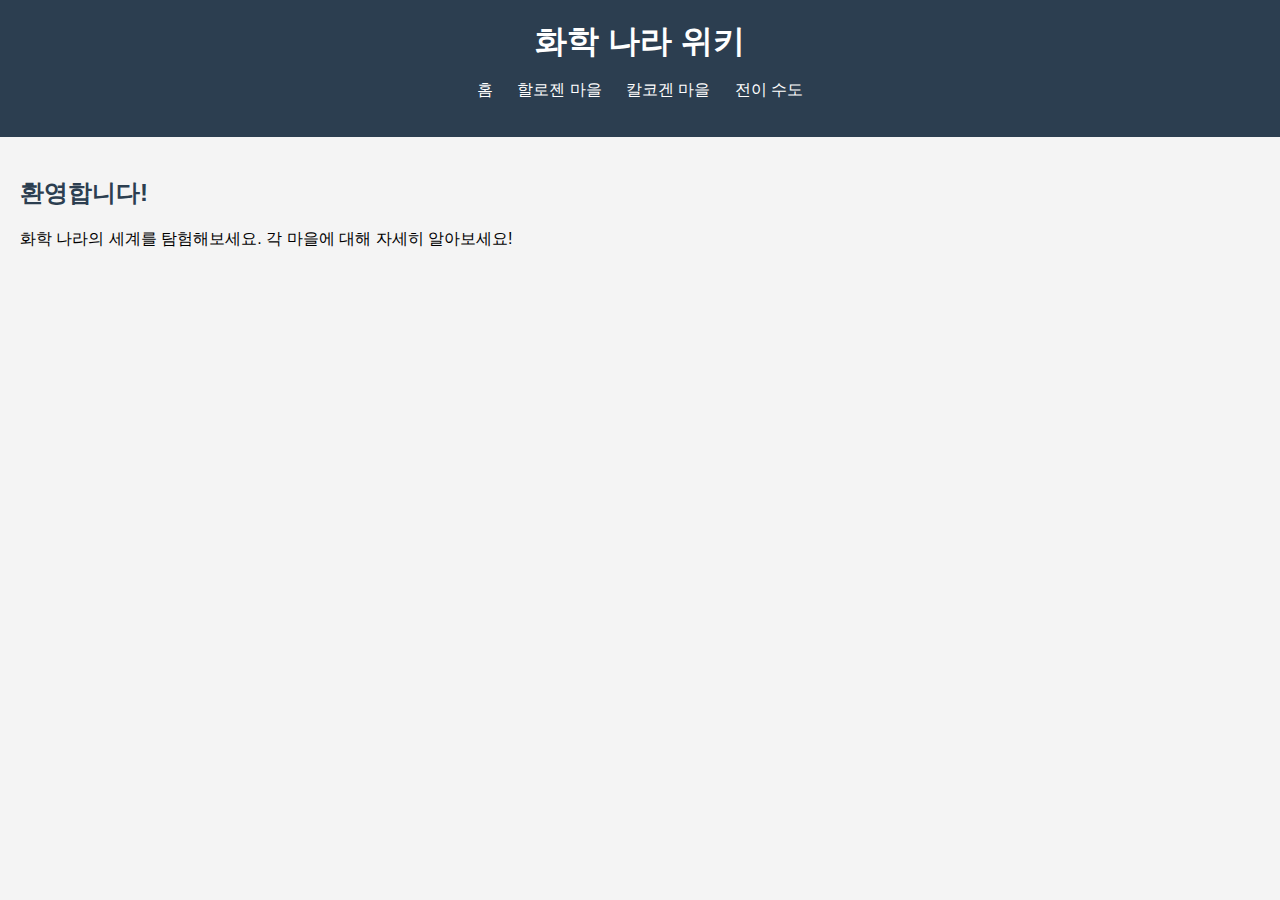
<file: index.html>
<!DOCTYPE html>
<html lang="ko">
<head>
  <meta charset="UTF-8">
  <meta name="viewport" content="width=device-width, initial-scale=1.0">
  <title>화학 나라 위키</title>
  <link rel="stylesheet" href="style.css">
</head>
<body>
  <header>
    <h1>화학 나라 위키</h1>
    <nav>
      <ul>
        <li><a href="index.html">홈</a></li>
        <li><a href="halogen-village.html">할로젠 마을</a></li>
        <li><a href="calcium-village.html">칼코겐 마을</a></li>
        <li><a href="transition-capital.html">전이 수도</a></li>
      </ul>
    </nav>
  </header>

  <main>
    <h2>환영합니다!</h2>
    <p>화학 나라의 세계를 탐험해보세요. 각 마을에 대해 자세히 알아보세요!</p>
  </main>
</body>
</html>
</file>
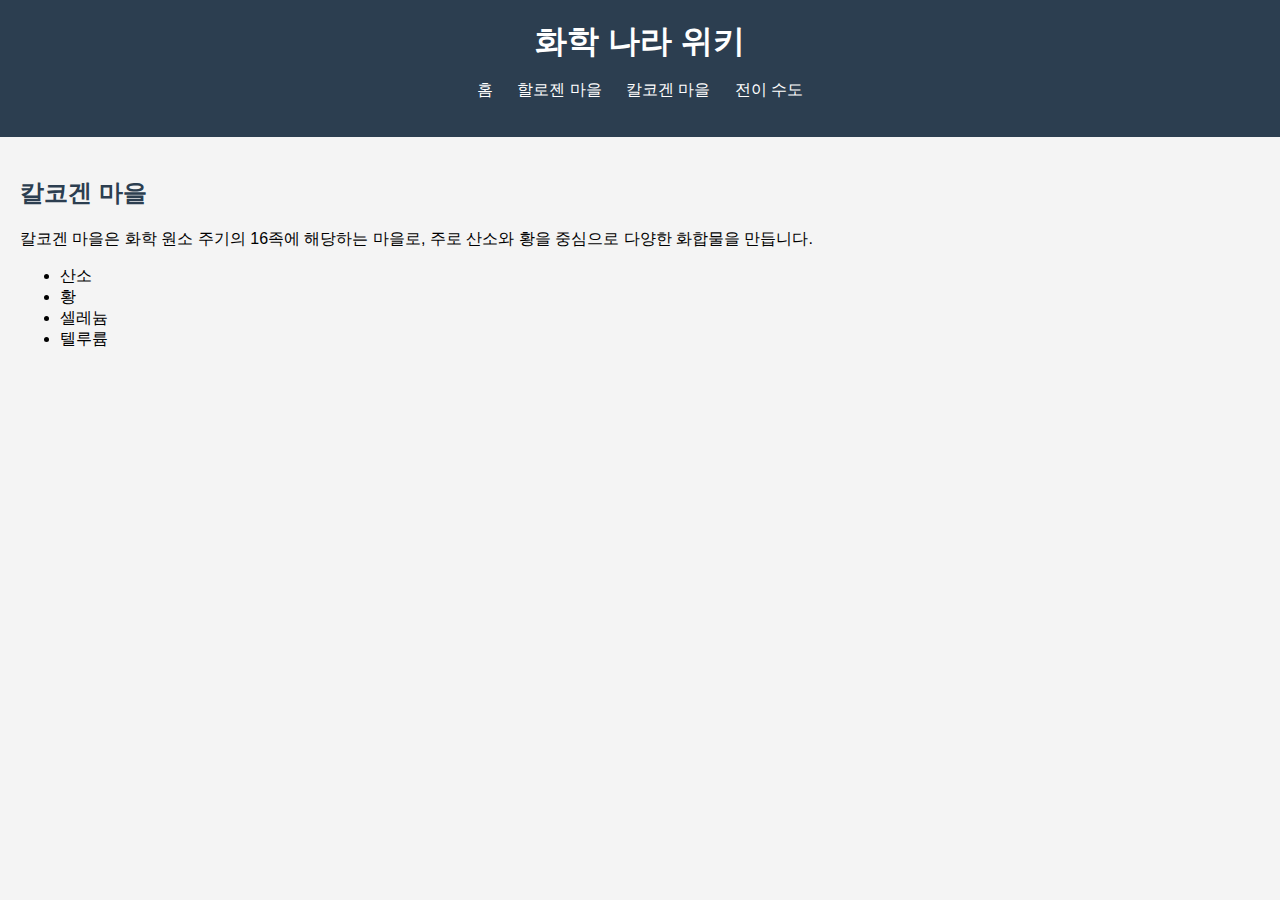
<file: chalcogen-village.html>
<!DOCTYPE html>
<html lang="ko">
<head>
  <meta charset="UTF-8">
  <meta name="viewport" content="width=device-width, initial-scale=1.0">
  <title>칼코겐 마을</title>
  <link rel="stylesheet" href="style.css">
</head>
<body>
  <header>
    <h1>화학 나라 위키</h1>
    <nav>
      <ul>
        <li><a href="index.html">홈</a></li>
        <li><a href="halogen-village.html">할로젠 마을</a></li>
        <li><a href="calcium-village.html">칼코겐 마을</a></li>
        <li><a href="transition-capital.html">전이 수도</a></li>
      </ul>
    </nav>
  </header>

  <main>
    <h2>칼코겐 마을</h2>
    <p>칼코겐 마을은 화학 원소 주기의 16족에 해당하는 마을로, 주로 산소와 황을 중심으로 다양한 화합물을 만듭니다.</p>
    <ul>
      <li>산소</li>
      <li>황</li>
      <li>셀레늄</li>
      <li>텔루륨</li>
    </ul>
  </main>
</body>
</html>
</file>
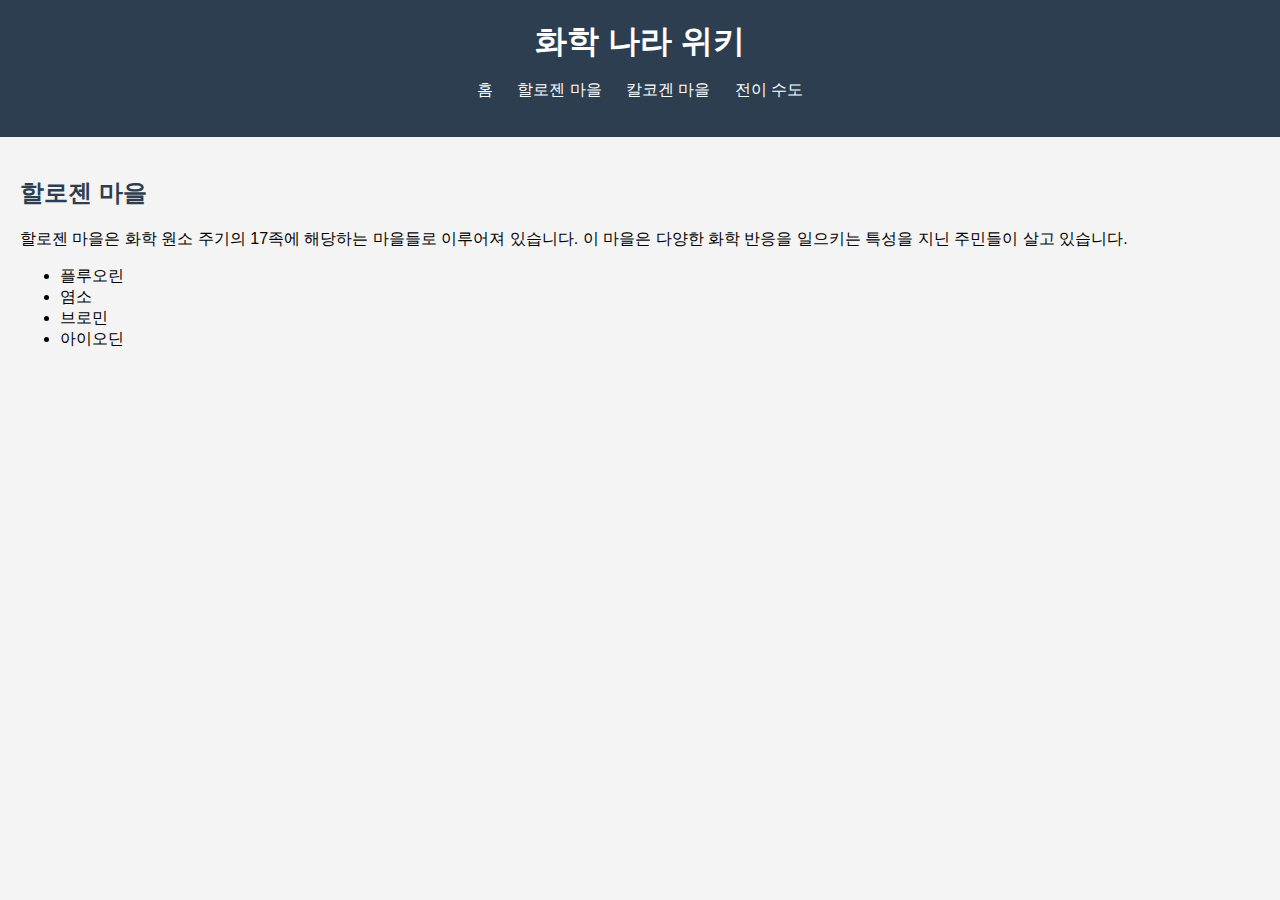
<file: halogen-village.html>
<!DOCTYPE html>
<html lang="ko">
<head>
  <meta charset="UTF-8">
  <meta name="viewport" content="width=device-width, initial-scale=1.0">
  <title>할로젠 마을</title>
  <link rel="stylesheet" href="style.css">
</head>
<body>
  <header>
    <h1>화학 나라 위키</h1>
    <nav>
      <ul>
        <li><a href="index.html">홈</a></li>
        <li><a href="halogen-village.html">할로젠 마을</a></li>
        <li><a href="calcium-village.html">칼코겐 마을</a></li>
        <li><a href="transition-capital.html">전이 수도</a></li>
      </ul>
    </nav>
  </header>

  <main>
    <h2>할로젠 마을</h2>
    <p>할로젠 마을은 화학 원소 주기의 17족에 해당하는 마을들로 이루어져 있습니다. 이 마을은 다양한 화학 반응을 일으키는 특성을 지닌 주민들이 살고 있습니다.</p>
    <ul>
      <li>플루오린</li>
      <li>염소</li>
      <li>브로민</li>
      <li>아이오딘</li>
    </ul>
  </main>
</body>
</html>
</file>
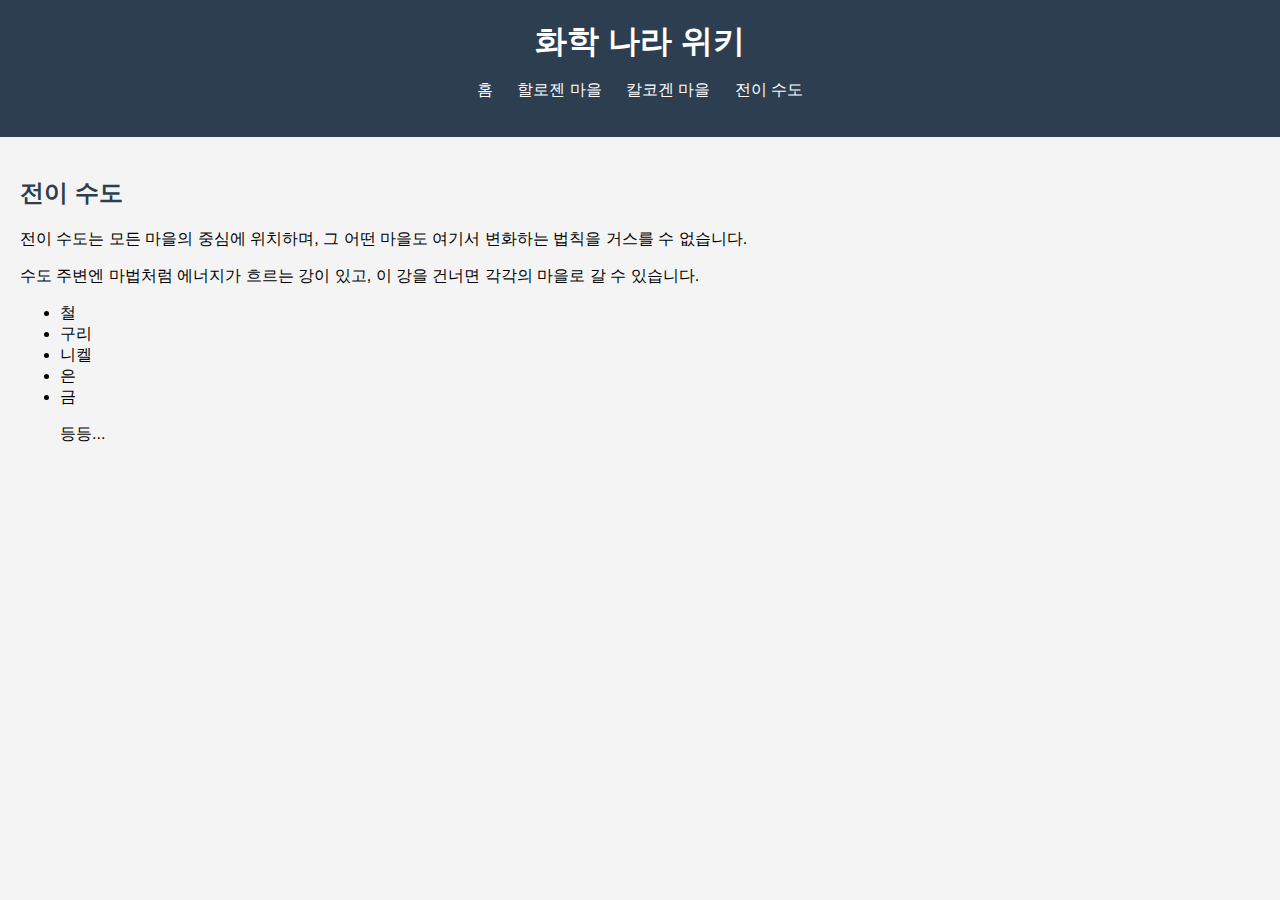
<file: transition-capital.html>
<!DOCTYPE html>
<html lang="ko">
<head>
  <meta charset="UTF-8">
  <meta name="viewport" content="width=device-width, initial-scale=1.0">
  <title>전이 수도</title>
  <link rel="stylesheet" href="style.css">
</head>
<body>
  <header>
    <h1>화학 나라 위키</h1>
    <nav>
      <ul>
        <li><a href="index.html">홈</a></li>
        <li><a href="halogen-village.html">할로젠 마을</a></li>
        <li><a href="chalcogen-village.html">칼코겐 마을</a></li>
        <li><a href="transition-capital.html">전이 수도</a></li>
      </ul>
    </nav>
  </header>

  <main>
    <h2>전이 수도</h2>
    <p>전이 수도는 모든 마을의 중심에 위치하며, 그 어떤 마을도 여기서 변화하는 법칙을 거스를 수 없습니다.</p>
    <p>수도 주변엔 마법처럼 에너지가 흐르는 강이 있고, 이 강을 건너면 각각의 마을로 갈 수 있습니다.</p>
    <ul>
      <li>철</li>
      <li>구리</li>
      <li>니켈</li>
      <li>은</li>
      <li>금</li>
      <p>등등...</p>
    </ul>
  </main>
</body>
</html>
</file>
<file: style.css>
body {
  font-family: Arial, sans-serif;
  background-color: #f4f4f4;
  margin: 0;
  padding: 0;
}

header {
  background-color: #2c3e50;
  color: white;
  padding: 20px;
  text-align: center;
}

header h1 {
  margin: 0;
}

nav ul {
  list-style-type: none;
  padding: 0;
}

nav ul li {
  display: inline;
  margin: 0 10px;
}

nav ul li a {
  color: white;
  text-decoration: none;
}

main {
  padding: 20px;
}

h2 {
  color: #2c3e50;
}

a:hover {
  text-decoration: underline;
}
</file>
